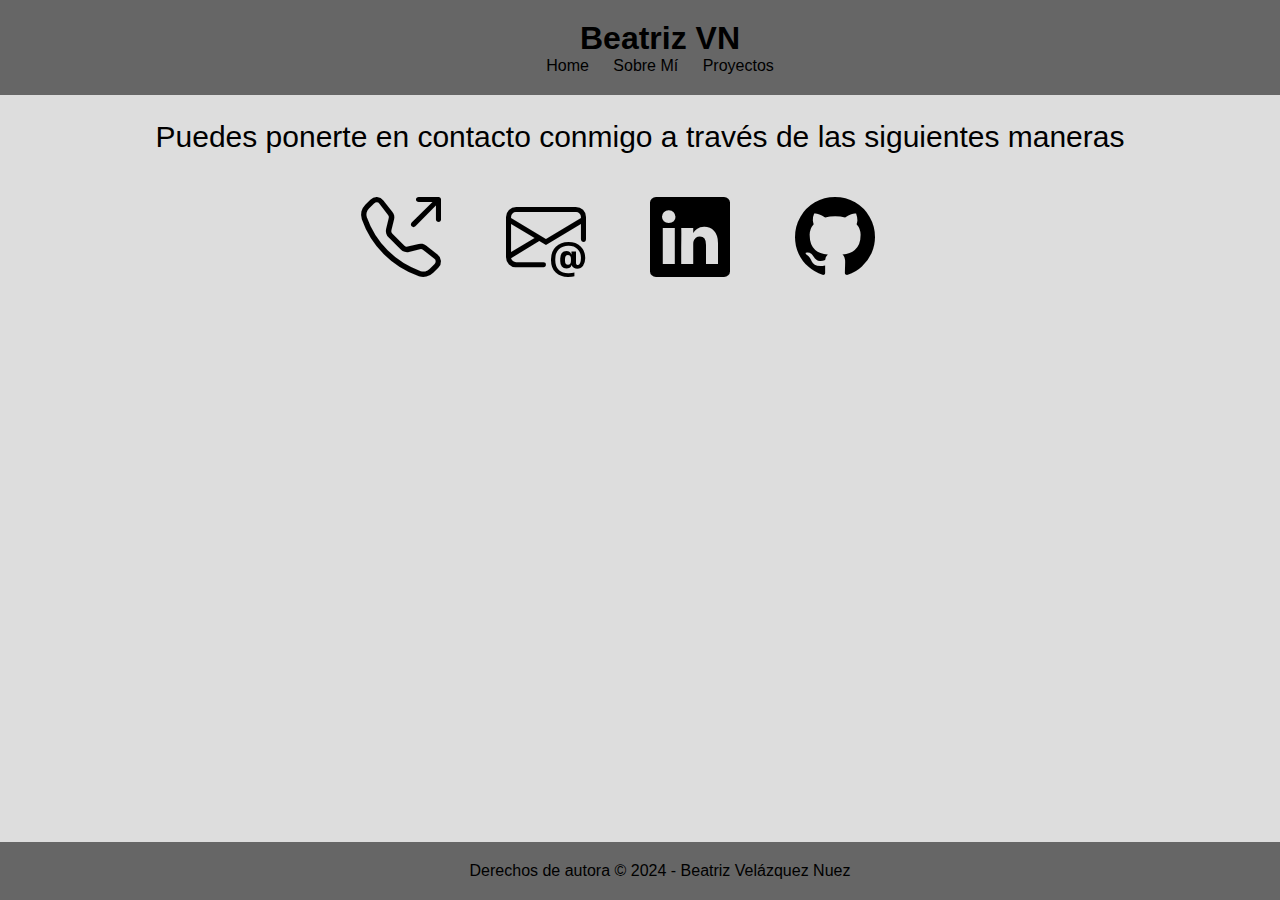
<file: Contacto.html>
<!DOCTYPE html>
<html lang="en">
<head>
    <meta charset="UTF-8">
    <meta name="viewport" content="width=device-width, initial-scale=1.0">
    <!--Importamos el archivo css que está detro de la carpeta bootstrap, además del link de bootstrap para poder utilizar los iconos de este-->
    <link rel="stylesheet" href="/bootstrap/style.css">
    <link href="https://cdn.jsdelivr.net/npm/bootstrap-icons/font/bootstrap-icons.css" rel="stylesheet">
    <title>Contacta</title>
</head>
<body class="cuerpo">
     <!--Creamos un div donde vamos a tener a la cabecera y dentro de esta va a estar un menú de navegación-->
    <div class="cabecera-Pagina">
        <h1>Beatriz VN</h1>
        <nav class="contenedor-navegacion">
            <ul>
                <li><a href="index.html">Home</a></li>
                <li><a href="sobreMi.html">Sobre Mí</a></li>
                <li><a href="Proyecto.html">Proyectos</a></li>
            </ul>
        </nav>
    </div>

    <!--Creamos un div donde vamos a alojar el contenido de la página en este caso será los iconos y los popups que hemos utilizado-->
    <div class="contenido-PaginaContacto">
        <p>Puedes ponerte en contacto conmigo a través de las siguientes maneras</p>
    </div>

    <div class="iconosContacto">
        <i id="telefono-btn" class="bi bi-telephone-outbound" onclick="mostrarTelefonoPopup()"></i>
        <i id="gmail-btn" class="bi bi-envelope-at" onclick="mostrarGmailPopup()"></i>
        <a href="https://www.linkedin.com/in/beatriz-velazquez-nuez-6370822b5/" target="_blank"><i class="bi bi-linkedin"></i></a>
        <a href="https://github.com/BeaVN/Beatriz-VN" target="_blank"><i class="bi bi-github"></i></a>
    </div>

    <div id="popup-telefono" class="popup">
        <span id="close-btn" onclick="cerrarPopup('popup-telefono')">&#10006;</span>
        <h2>El teléfono de contacto es</h2>
        <p>628-311-303</p>
    </div>

    <div id="popup-gmail" class="popup">
        <span id="close-btn" onclick="cerrarPopup('popup-gmail')">&#10006;</span>
        <h2>Correo electrónico de contacto</h2>
        <p>beatrizvelaznuez@gmail.com</p>
    </div>

    <!--Creamos otro div con un pie de página donde pondremos quien ha realizado este proyecto-->
    <div class="pie-Pagina">
        <footer class="pie-pagina">
            Derechos de autora &copy; 2024 - Beatriz Velázquez Nuez
        </footer>
    </div>

    <div id="fondoOscuro"></div>

    <!--Importamos el fichero que necesitamos para que cuando hagamos el click sobre el telefono o la carta nos muestre el popup-->
    <script src="/js/Contacto.js"></script>
</body>
</html>
</file>
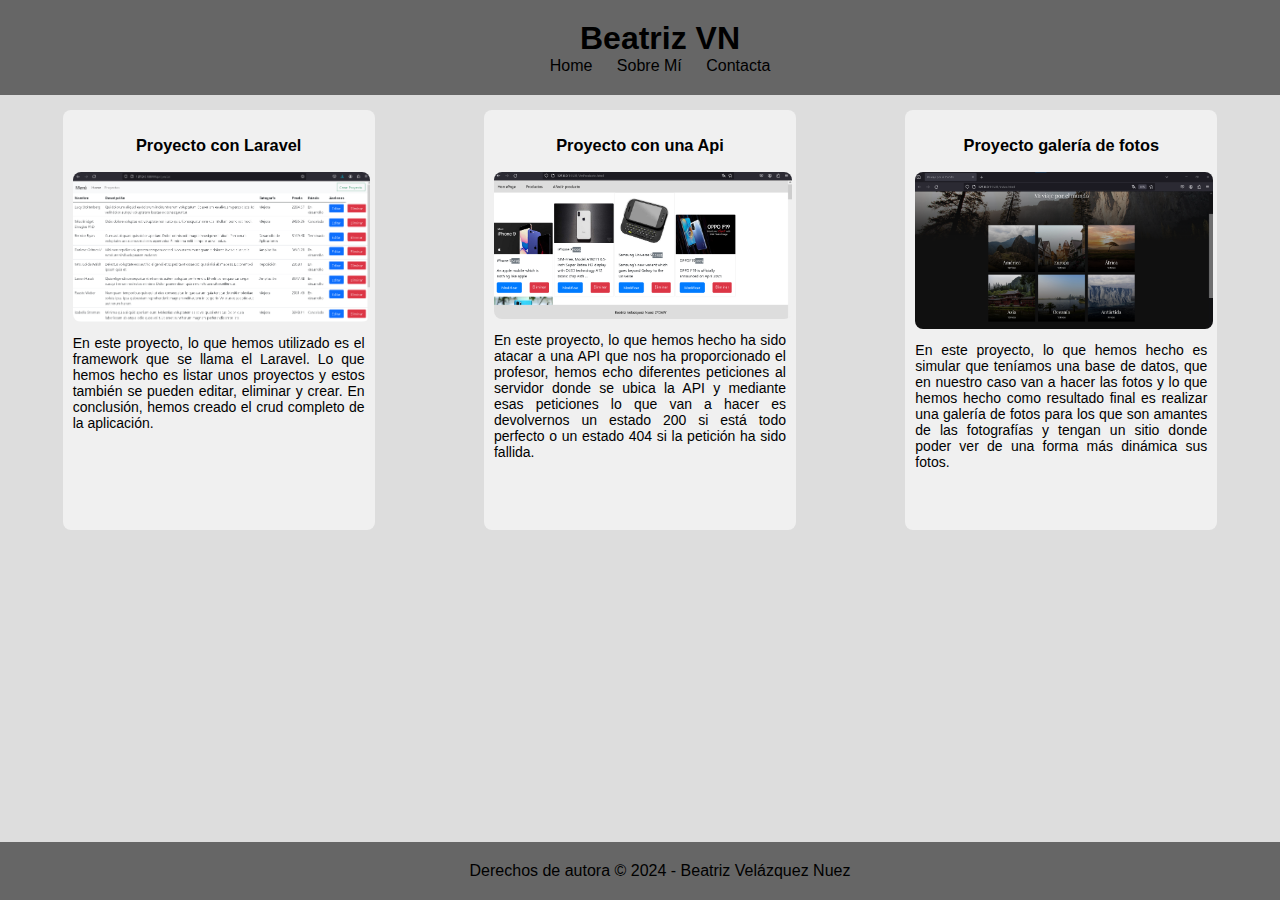
<file: Proyecto.html>
<!DOCTYPE html>
<html lang="en">
<head>
    <meta charset="UTF-8">
    <meta name="viewport" content="width=device-width, initial-scale=1.0">
    <!--Importamos el archivo css que está detro de la carpeta bootstrap-->
    <link rel="stylesheet" href="/bootstrap/style.css">
    <title>Proyecto</title>
</head>
<body class="cuerpo">
    <!--Creamos un div donde vamos a tener a la cabecera y dentro de esta va a estar un menú de navegación-->
    <div class="cabecera-Pagina">
        <h1>Beatriz VN</h1>
        <nav class="contenedor-navegacion">
            <ul>
                <li><a href="index.html">Home</a></li>
                <li><a href="sobreMi.html">Sobre Mí</a></li>
                <li><a href="Contacto.html">Contacta</a></li>
            </ul>
        </nav>
    </div>

    <!--Creamos un div donde vamos a alojar el contenido de la pagina de proyectos y donde también vamos a encontrar las cartas que hemos empleado-->
    <div class="contenido-PaginaProyecto">  
        <div class="carta carta-superior">
            <h3>Proyecto con Laravel</h3>
            <img src="/img/proyectoLaravel.png" alt="Imagen 1">
            <p>En este proyecto, lo que hemos utilizado es el framework que se llama el Laravel. Lo que hemos hecho
                es listar unos proyectos y estos también se pueden editar, eliminar y crear. 
                En conclusión, hemos creado el crud completo de la aplicación.
            </p>
        </div>
    
        <div class="carta carta-superior">
            <h3>Proyecto con una Api</h3>
            <img src="/img/ProyectoApi.png" alt="Imagen 2">
            <p>En este proyecto, lo que hemos hecho ha sido atacar a una API que nos ha proporcionado el profesor, hemos
                echo diferentes peticiones al servidor donde se ubica la API y mediante esas peticiones lo que van
                a hacer es devolvernos un estado 200 si está todo perfecto o un estado 404 si la petición ha sido fallida.
            </p>
        </div>
    
        <div class="carta carta-superior">
            <h3>Proyecto galería de fotos</h3>
            <img src="/img/ProyectoGaleria.png" alt="Imagen 3">
            <p>En este proyecto, lo que hemos hecho es simular que teníamos una base de datos, que en nuestro caso van a hacer
                las fotos y lo que hemos hecho como resultado final es realizar una galería de fotos para los que son amantes 
                de las fotografías y tengan un sitio donde poder ver de una forma más dinámica sus fotos.
            </p>
        </div>
    
        
    </div>
    
    <!--Importamos el fichero que necesitamos para que cuando hagamos el click sobre el telefono o la carta nos muestre el popup-->
    <div class="pie-Pagina">
        <footer class="pie-pagina">
            Derechos de autora &copy; 2024 - Beatriz Velázquez Nuez
        </footer>
    </div>
</body>
</html>
</file>
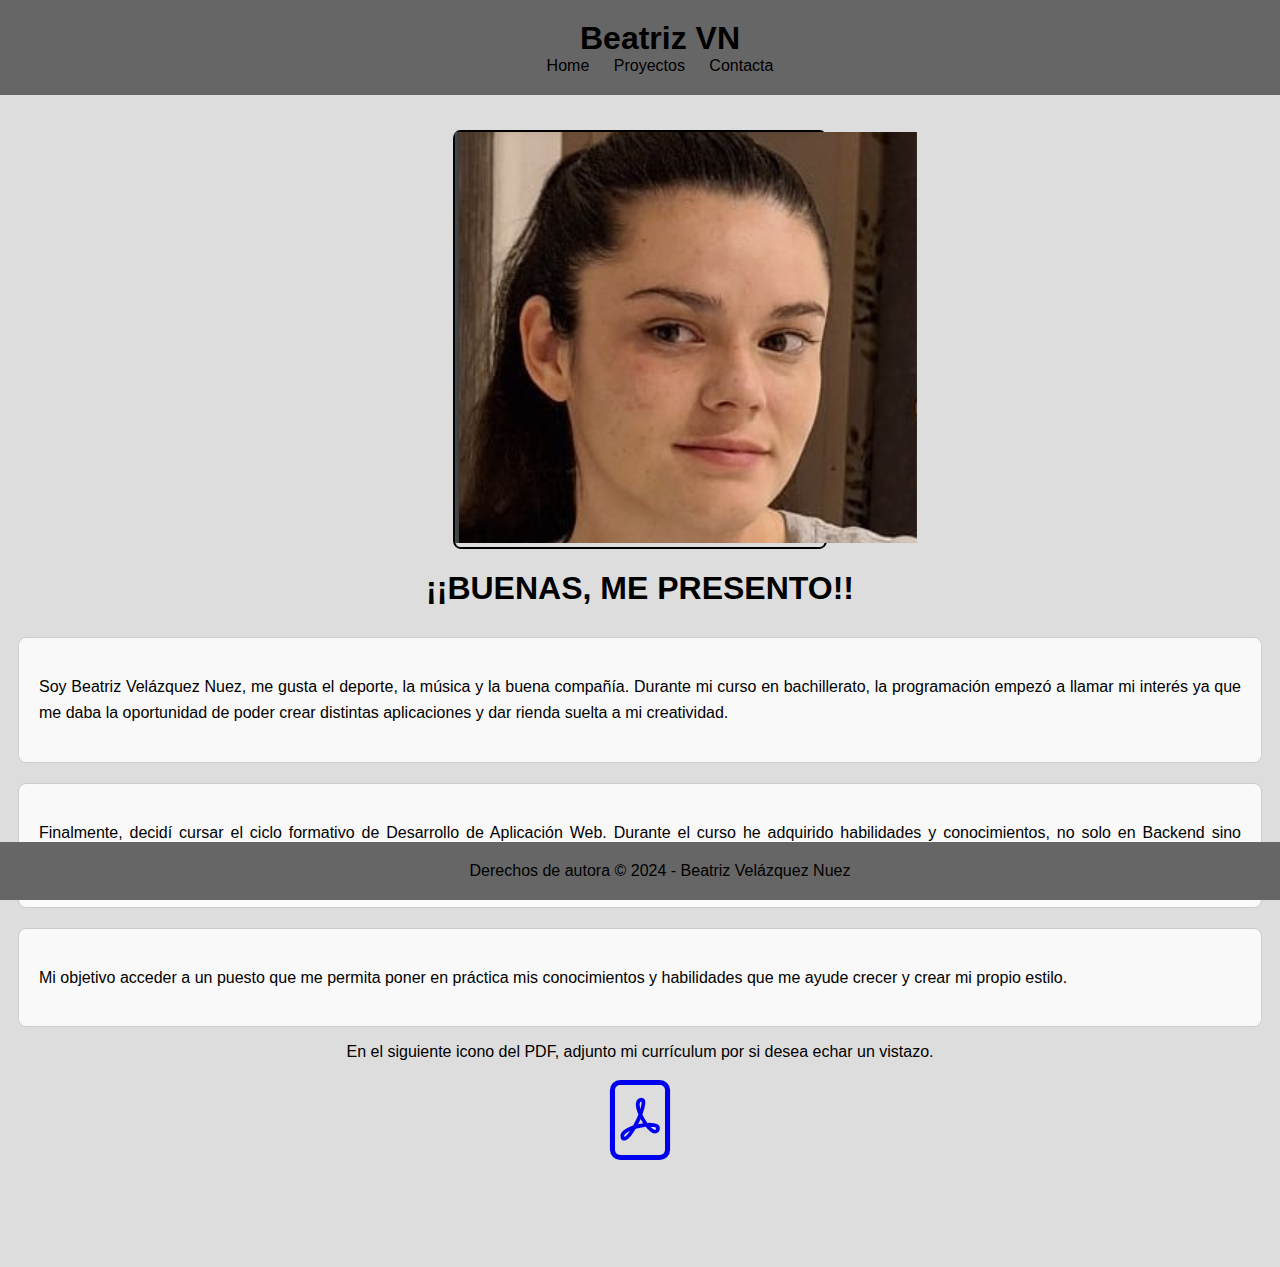
<file: sobreMi.html>
<!DOCTYPE html>
<html lang="en">
<head>
    <meta charset="UTF-8">
    <meta name="viewport" content="width=device-width, initial-scale=1.0">
    <!--Importamos el archivo css que está detro de la carpeta bootstrap, además del link de bootstrap para poder utilizar los iconos de este-->
    <link href="https://cdn.jsdelivr.net/npm/bootstrap-icons@1.8.1/font/bootstrap-icons.css" rel="stylesheet">
    <link rel="stylesheet" href="/bootstrap/style.css">
    <title>Página sobre Mí</title>
</head>
<body class="cuerpo">
    <!--Creamos un div donde vamos a tener a la cabecera y dentro de esta va a estar un menú de navegación-->
    <div class="cabecera-Pagina">
        <h1>Beatriz VN</h1>
        <nav class="contenedor-navegacion">
            <ul>
                <li><a href="index.html">Home</a></li>
                <li><a href="Proyecto.html">Proyectos</a></li>
                <li><a href="Contacto.html">Contacta</a></li>
            </ul>
        </nav>
    </div>

    <!--Creamos un div donde vamos a alojar toda la información de la página sobreMi-->
    <div class="contenido-PaginaSobreMi">
        <div class="imagen-destacada text-center"> 
            <img src="/img/Bea.png">
        </div>
        <h1 class="text-center">¡¡BUENAS, ME PRESENTO!!</h1>

        <div class="parrafo1SobreMi">
            <p>Soy Beatriz Velázquez Nuez, me gusta el deporte, la música y la buena compañía.
                Durante mi curso en bachillerato, la programación empezó a llamar  mi interés ya 
                que me daba la oportunidad de poder crear distintas aplicaciones y dar rienda 
                suelta a mi creatividad.
            </p>
        </div>
        
        <div class="parrafo2SobreMi">
            <p>Finalmente, decidí cursar el ciclo formativo de Desarrollo de Aplicación Web. Durante el curso
                he adquirido habilidades y conocimientos, no solo en Backend sino también en Frontend.
            </p>
        </div>

        <div class="parrafo3SobreMi">
            <p>Mi objetivo acceder a un puesto que me permita  poner en práctica mis conocimientos y habilidades que me ayude crecer
                y crear mi propio estilo.
            </p>
        </div>

        <!--creamos un div donde vamos a tener un icono de pdf y cuando pulsemos sobre este nos lleve a otra página mostrandonos el curriculum-->
        <div class="iconoPDF text-center"> 
            <p class="parrafo6">
                En el siguiente icono del PDF, adjunto mi currículum por si desea echar un vistazo.
            </p>
            <a href="/curriculum/Curriculum.pdf" target="_blank">
                <i class="bi bi-file-pdf"></i>
            </a>
        </div>
    </div>

    <!--Importamos el fichero que necesitamos para que cuando hagamos el click sobre el telefono o la carta nos muestre el popup-->
    <div class="pie-Pagina">
        <footer class="pie-pagina">
            Derechos de autora &copy; 2024 - Beatriz Velázquez Nuez
        </footer>
    </div>
</body>
</html>
</file>
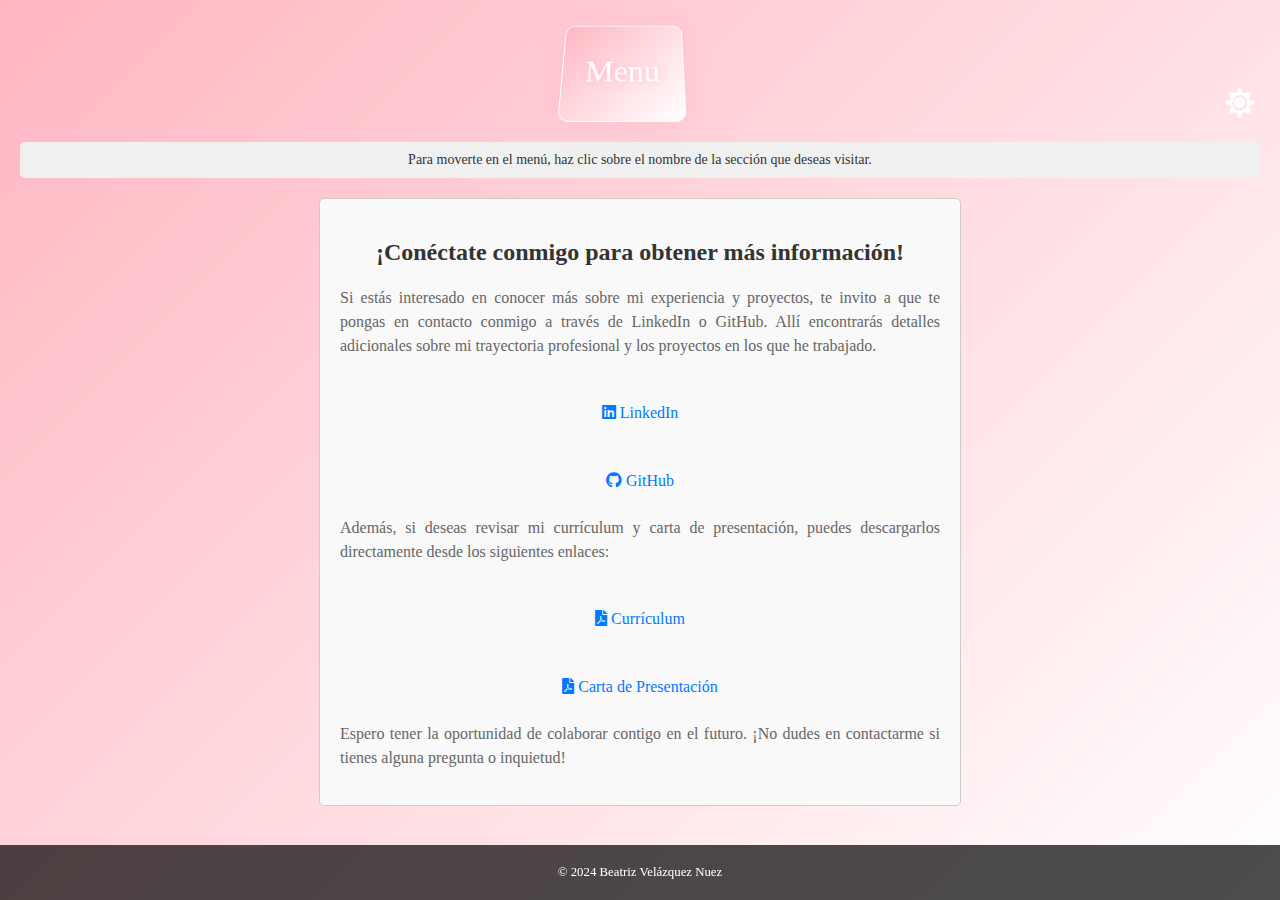
<file: html/contacto.html>
<!DOCTYPE html>
<html lang="es">
<head>
    <meta charset="UTF-8">
    <meta name="viewport" content="width=device-width, initial-scale=1.0">
    <title>Apartado de contacto</title>
    <!--icono de la pestaña de la página-->
    <link rel="icon" href="../img/Bea.png">
    <!-- Iconos del tema de la página -->
    <link rel="stylesheet" href='https://cdnjs.cloudflare.com/ajax/libs/font-awesome/5.15.4/css/all.min.css'> 
    <!-- Estilos CSS -->
    <link rel="stylesheet" href='../css/style.css'>
    <!-- Script para cambiar el tema -->
    <script src='../js/tema.js'></script>
</head>
<body>
    <!-- Codigo del Menu -->
    <div class="all">
        <div class="lefter">
        <a class="text" href="/index.html">Inicio</a>
        </div>
        <div class="left">
        <a class="text" href="sobreMi.html">Sobre mi</a>
        </div>
        <div class="center">
        <div class="explainer"><span>Menu</span></div>
        </div>
        <div class="menu-item">
        <a class="text" href="proyectos.html">Proyectos</a>
        </div>
        <div class="right">
        <a class="text" href="contacto.html">Contacto</a>
        </div>
    </div>

    <!-- Nota para el usuario -->
    <div class="navigation-note">
        <p>Para moverte en el menú, haz clic sobre el nombre de la sección que deseas visitar.</p>
    </div>
    
    <!-- Interruptor de tema -->
    <div class="theme-switch">
        <input type="checkbox" id="theme-toggle">
        <label for="theme-toggle">
            <i class="fas fa-sun"></i> 
            <i class="fas fa-moon"></i>
        </label>
    </div>

    <div class="contacto">
        <h2>¡Conéctate conmigo para obtener más información!</h2>
        <p>Si estás interesado en conocer más sobre mi experiencia y proyectos, te invito a que te pongas en contacto conmigo a través de LinkedIn o GitHub. Allí encontrarás detalles adicionales sobre mi trayectoria profesional y los proyectos en los que he trabajado.</p>
        <ul>
            <li><a href="https://www.linkedin.com/in/beatriz-velazquez-nuez-6370822b5/"><i class="fab fa-linkedin"></i> LinkedIn</a></li>
            <li><a href="https://github.com/BeaVN/Beatriz-VN/"><i class="fab fa-github"></i> GitHub</a></li>
            
        </ul>
        <p>Además, si deseas revisar mi currículum y carta de presentación, puedes descargarlos directamente desde los siguientes enlaces:</p>
        <ul>
            <li><a href="../cv/cvBeatrizVelazquezNuez.pdf"><i class="fas fa-file-pdf"></i> Currículum</a></li>
            <li><a href="../cv/cartaPresentacion.pdf"><i class="fas fa-file-pdf"></i> Carta de Presentación</a></li>
        </ul>
        <p>Espero tener la oportunidad de colaborar contigo en el futuro. ¡No dudes en contactarme si tienes alguna pregunta o inquietud!</p>
    </div>

    
    <!-- Footer de la página -->
    <div class="footer">
        <a>© 2024 Beatriz Velázquez Nuez</a>
    </div>
    
</body>
</html>
</file>
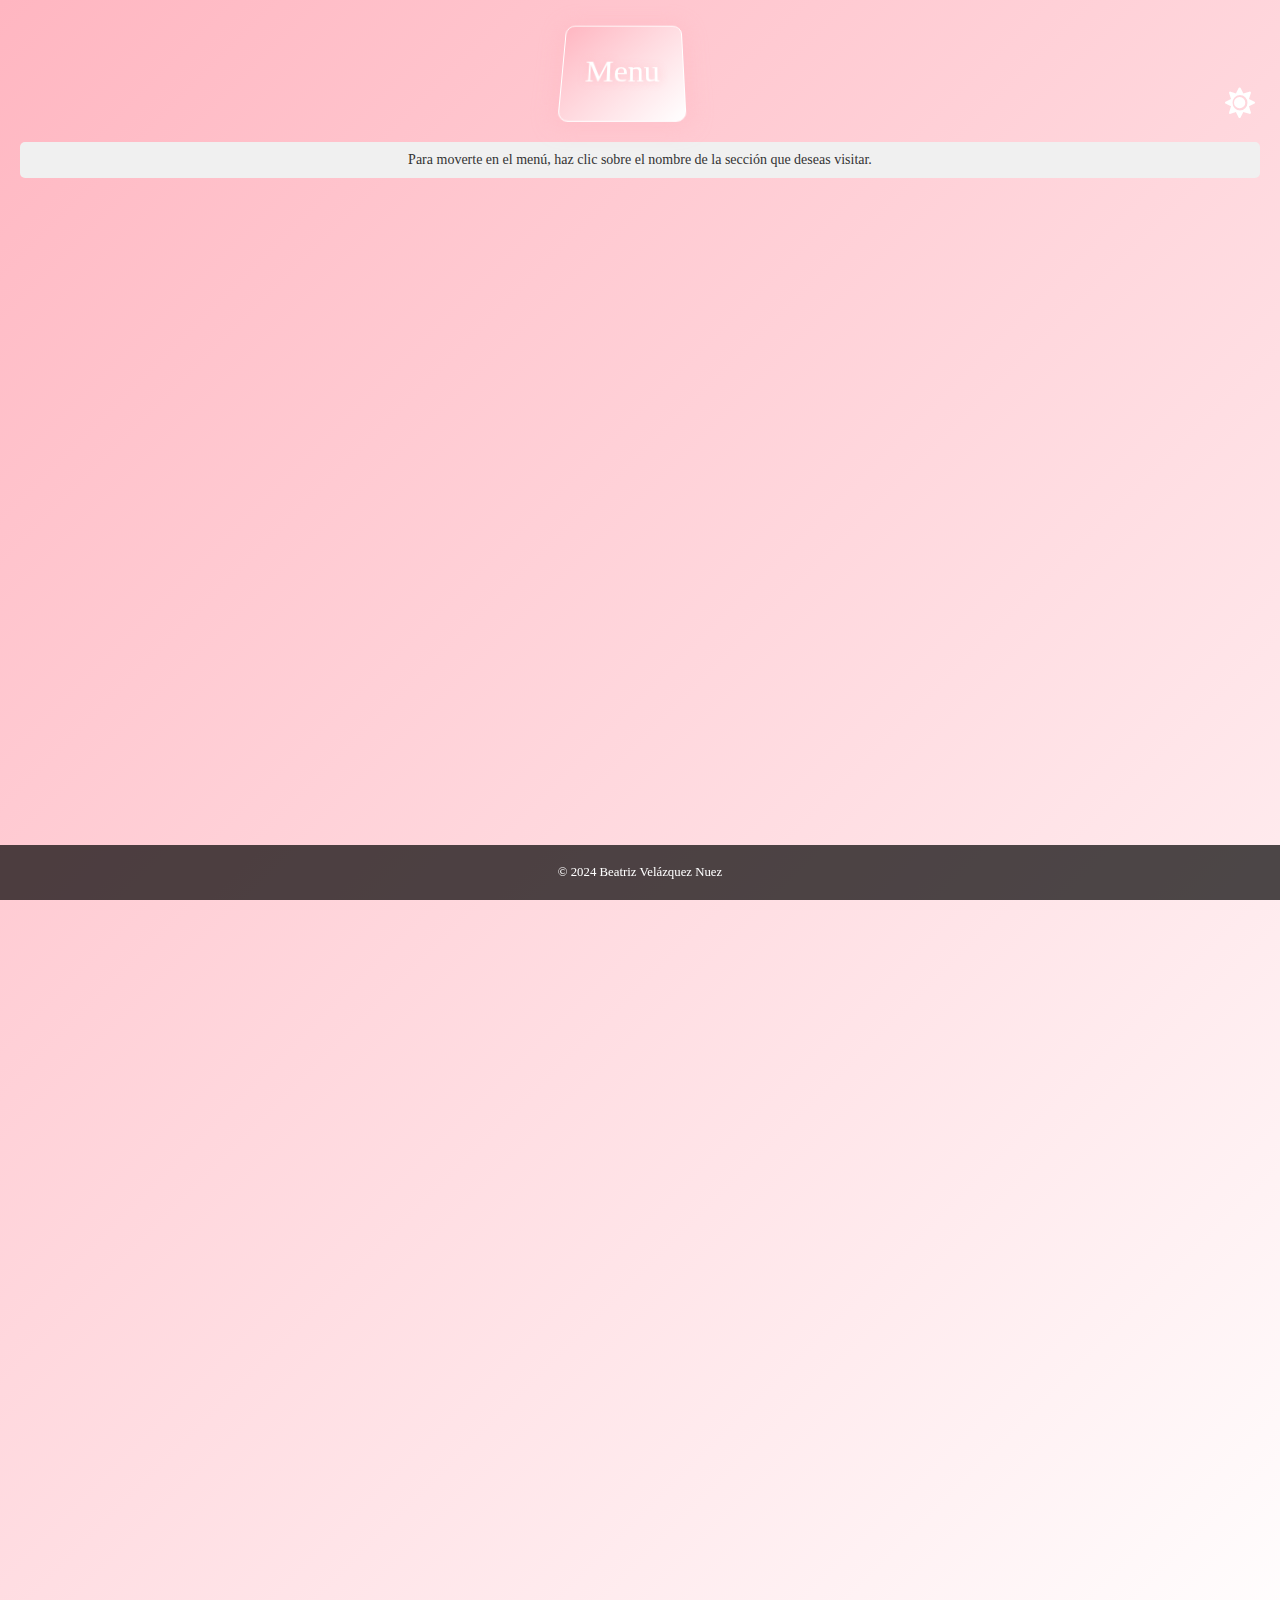
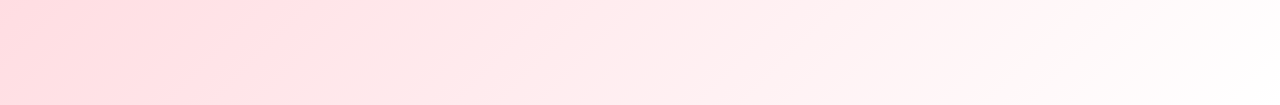
<file: html/sobreMi.html>
<!DOCTYPE html>
<html lang="en">
<head>
    <meta charset="UTF-8">
    <meta name="viewport" content="width=device-width, initial-scale=1.0">
    <!--título de la página-->
    <title>Carta de Presentación</title>
    <!--icono de la pestaña de la página-->
    <link rel="icon" href="../img/Bea.png">
    <!-- Iconos del tema de la página -->
    <link rel="stylesheet" href='https://cdnjs.cloudflare.com/ajax/libs/font-awesome/5.15.4/css/all.min.css'> 
    <!-- Estilos CSS -->
    <link rel="stylesheet" href='../css/style.css'>
    <!-- Script para cambiar el tema -->
    <script src='../js/tema.js'></script>
    <!-- Script para cambiar el sobreMi -->
    <script src='../js/sobreMi.js'></script>
</head>
<body>
    <!-- Codigo del Menu -->
    <div class="all">
        <div class="lefter">
            <a class="text" href="../index.html">Inicio</a>
        </div>

        <div class="left">
            <a class="text" href="sobreMi.html">Sobre mi</a>
        </div>

        <div class="center">
            <div class="explainer"><span>Menu</span></div>
        </div>

        <div class="menu-item">
            <a class="text" href="proyectos.html">Proyectos</a>
        </div>
        
        <div class="right">
            <a class="text" href="contacto.html">Contacto</a>
        </div>
    </div>
    <!-- Nota para el usuario -->
  <div class="navigation-note">
    <p>Para moverte en el menú, haz clic sobre el nombre de la sección que deseas visitar.</p>
  </div>

    <!-- Interruptor de tema -->
    <div class="theme-switch">
    <input type="checkbox" id="theme-toggle">
    <label for="theme-toggle">
        <i class="fas fa-sun"></i> 
        <i class="fas fa-moon"></i>
    </label>
    </div>
    
    <!-- carta de presentación -->
    <div class="carta-presentacion" id="carta">
        <div class="titulo-carta">Soy Bea, ¡conóceme un poco más!</div>
        <div class="cuerpo-carta">
            <p>Me gustaría contarte un poco sobre mí y mi pasión por la creación de aplicaciones web. Hace poco terminé un ciclo superior en Desarrollo de Aplicaciones Web en CIFP Villa de Agüimes, 
            y estoy super emocionada por la oportunidad de llevar mis conocimientos al mundo real.</p>
            <p>En mi formación, aprendí un montón de cosas, desde HTML y CSS hasta JavaScript y Bootstrap. También me sumergí en el mundo de las bases de datos con SQL. ¡Fue toda una aventura!</p>
            <p>Aunque la mayoría de mi experiencia ha sido en proyectos académicos y personales, cada uno de ellos me enseñó algo nuevo. Aprendí a trabajar en equipo, a resolver problemas y a organizarme mejor con el tiempo.</p>
            <p>Uno de los momentos más emocionantes fue cuando desarrollé mi proyecto final. ¡Tuve la oportunidad de crear una aplicación web desde cero! Fue un reto, pero valió la pena. 
            Ahí entendí todo el proceso de desarrollo de software de una forma mucho más profunda.</p>
            <p>Me considero una persona activa y siempre con ganas de aprender. Me encantaría seguir creciendo en el mundo del desarrollo web y creo que puedo aportar mucho a tu equipo con mi entusiasmo y dedicación.</p>
            <p>Estoy disponible para cualquier pregunta o detalle adicional que necesites.</p></p>
        </div>
        <div class="firma">Beatriz Velázquz Nuez</div>
    </div>

    <!-- Footer de la página -->
    <div class="footer">
        <a>© 2024 Beatriz Velázquez Nuez</a>
    </div>
</body>
</html>
</file>
<file: bootstrap/style.css>
/* Estilos generales */
.cuerpo {
    background-color: #ddd !important; 
    font-family: Arial, Helvetica, sans-serif;
}

/* Estilos para la cabecera */
.cabecera-Pagina {
    width: 100%; 
    background-color: #666;
    color: black;
    text-align: center;
    padding: 20px;
    position: fixed;
    top: 0; 
    left: 0; 
    right: 0; 
    z-index: 999; 
}

.cabecera-Pagina h1 {
    margin: 0; 
}

/* Estilos para el menú de navegación */
.contenedor-navegacion ul {
    list-style-type: none;
    margin: 0;
    padding: 0;
}

.contenedor-navegacion ul li {
    display: inline-block;
    margin-right: 20px;
}

.contenedor-navegacion ul li:last-child {
    margin-right: 0;
}

.contenedor-navegacion ul li a {
    color: black;
    text-decoration: none;
}

.contenedor-navegacion ul li a:hover {
    background-color: #999;
    color: white;
}

/* Estilos para el pie de página */
.pie-Pagina {
    width: 100%; 
    background-color: #666;
    color: black;
    text-align: center;
    padding: 20px;
    position: fixed; 
    bottom: 0; 
    left: 0;  
    right: 0; 
    z-index: 999; 
    margin-top: 120px; 
    margin-bottom: 0px;
}

/* Estilos para el contenido de la página de contacto */
.contenido-PaginaContacto {
    padding: 10px;
    margin-top: 80px;
    margin-left: auto; 
    text-align: center;
}

.contenido-PaginaContacto p {
    font-size: 30px;
    color:black;
   font-family: Arial, Helvetica, sans-serif;
}

/* Estilos para los iconos de contacto */
.iconosContacto {
    position: absolute; 
    margin-left: 50%; 
    transform: translateX(-50%); 
    margin-right: 40px;
}

.iconosContacto i {
    font-size: 80px; 
    color: black; 
    margin-right: 60px;
}

/* Estilos para el pop-up */
.popup {
    display: none; 
    position: fixed;
    top: 50%;
    left: 50%;
    transform: translate(-50%, -50%); 
    padding: 30px;
    background: #ccc; 
    border-radius: 10px; 
    box-shadow: 0px 0px 20px rgba(0, 0, 0, 0.5); 
    z-index: 9999; 
}

.popup h2 {
    margin-top: 0;
}

.popup p {
    margin-bottom: 0;
}

#close-btn {
    position: absolute;
    top: 10px;
    right: 10px;
    cursor: pointer;
}

/* Estilos para el fondo oscuro */
#fondoOscuro {
    display: none; 
    position: fixed;
    top: 0;
    left: 0;
    width: 100%;
    height: 100%;
    background: rgba(0, 0, 0, 0.5); 
    z-index: 1000; 
}

/* Estilos para centrar la imagen */
.imagen-destacada {
    margin: 0 auto; 
    width: calc(30% + 1px); 
    padding: 0; 
    border: 2px solid black; 
    border-radius: 2%; 
    box-sizing: border-box; 
    margin-top: 40px;
}

/* Estilos para centrar el ícono del PDF */
.iconoPDF {
    text-align: center; 
    margin: 0; 
    padding: 0; 
    margin-bottom: 80px;
    border-radius: 10px; 
}

.iconoPDF i {
    font-size: 80px; 
}

/* Estilos para la imagen principal */
.imagenPrincipal {
    position: fixed; 
    top: 80px; 
    left: 0;
    width: 100%; 
    height: calc(100% - 180px); 
    background-image: url('/img/portada.png'); 
    background-size: cover; 
    background-position: center; 
    z-index: 998; 
}

/*Estilos para los parrafos de la página SobreMi*/
.parrafo1SobreMi {
    font-family: sans-serif;
    font-size: 16px;
    line-height: 1.6;
    padding: 20px;
    border: 1px solid #ccc;
    border-radius: 8px;
    background-color: #f9f9f9;
    text-align: justify;
    margin-bottom: 20px; 
}

.parrafo2SobreMi {
    font-family: sans-serif;
    font-size: 16px;
    line-height: 1.6;
    padding: 20px;
    border: 1px solid #ccc;
    border-radius: 8px;
    background-color: #f9f9f9;
    text-align: justify;
    margin-bottom: 20px; 
}

.parrafo3SobreMi{
    font-family: sans-serif;
    font-size: 16px;
    line-height: 1.6;
    padding: 20px;
    border: 1px solid #ccc;
    border-radius: 8px;
    background-color: #f9f9f9;
    text-align: justify;
}

.centrar {
    display: flex;
    justify-content: center;
    align-items: center;
    height: 100vh;
}

/*Estilos para el contenido de la página sobreMi*/
.contenido-PaginaSobreMi {
    padding: 10px;
    margin-top: 80px; 
    margin-left: auto; 
    text-align: center; 
}


.contenido-PaginaSobreMi h1 {
    margin-top: 2; 
    margin-bottom: 30px; 
}

/* Estilos para las cartas  de la página de Proyectos*/
.contenido-PaginaProyecto {
    display: flex;
    flex-wrap: wrap; 
    justify-content: space-around;
    align-items: flex-start; 
    margin-top: 20px;  
}

.carta {
    width: 200px;
    height: 200px;
    padding: 20px;
    margin: 90px;
    background-color: #f5f5dc;
    border-radius: 8px;
    text-align: center;
    margin-top: 100px;
    font-size: 14px; /* Tamaño de fuente ajustado */
}

.carta p {
    font-size: 1em; /* Tamaño de fuente relativo al contenedor padre */
    margin-top: 10px;
    text-align: justify;
}

.carta img {
    width: 102%;
    border-radius: 8px;
}


.carta-superior {
    width: 292px;
    height: 400px;
    padding: 10px;
    background-color: #f0f0f0;
    border-radius: 8px;
    text-align: center;
    margin: 10px; 
    margin-top: 90px; 
    display: inline-block; 
}

.carta-inferior {
    width: 300px;
    height: 300px;
    padding: 10px;
    background-color: #f0f0f0;
    border-radius: 8px;
    text-align: center;
    margin: 10px;
    margin-bottom: 60px;
    margin-top: 20px; 
}
</file>
<file: css/style.css>
/* Estilos generales del body */
body {
    font-family: 'Georgia', serif; /* Cambié la fuente a Georgia */
    padding: 20px; /* Espacio interno de 20 píxeles alrededor del contenido del cuerpo */
    box-sizing: border-box; /* Calcula el ancho y alto total del cuerpo incluyendo padding y border */
    margin: 0; /* Establece un margen de 0 píxeles en todos los lados del cuerpo */
    /* Establece la posición relativa para establecer el espacio mínimo del cuerpo */
    position: relative;
    /* Establece la altura mínima del cuerpo al 100% del viewport */
    min-height: 100vh;
    /* Establece un fondo de gradiente lineal */
    background: linear-gradient(135deg, #FFB6C1, white);
    color: white; /* Color de texto predeterminado */
    /* Transición suave para cambios de color de fondo y texto */
    transition: background-color 0.3s, color 0.3s; 
    overflow-x: hidden;/*no se perite elscroll horizontal en la página*/
}


body.dark-mode {
    background-color: #333;
    background: hsl(0, 1%, 49%);
}

/* Estilos para el mensaje de bienvenida */
.welcome-message {
    text-align: center;
    color: white;
    background-color: rgba(0, 0, 0, 0.7);
    padding: 40px;
    border-radius: 15px;
    box-shadow: 0 0 20px rgba(0, 0, 0, 0.5);
    animation: slideRight 5s ease forwards;
    max-width: 90%;
    margin: 20px auto;
    position: relative;
    z-index: 2;
}

@keyframes slideRight {
    from {
        transform: translateX(-100%);
    }
    to {
        transform: translateX(0);
    }
}

/* Estilos para los párrafos */
p {
    font-size: 1.5em;
}

/* Estilos para los enlaces */
a {
    display: inline-block;
    margin-top: 20px;
    padding: 10px 20px;
    color: #ffffff;
    text-decoration: none;
    border-radius: 5px;
    transition: background-color 0.3s;
}

/* Estilos para el footer */
.footer {
    position: fixed;
    bottom: 0;
    left: 0;
    width: 100%;
    text-align: center;
    background-color: rgba(0, 0, 0, 0.7);
    padding: 10px 0;
    color: white;
}

.footer a {
    margin: 0;
    font-size: 0.8em;
    color: white;
    text-decoration: none;
}
/* Estilos para el interruptor de temas */
.theme-switch {
    position: relative;
    top: 10px;
    right: 10px;
    z-index: 2;
    margin-bottom: 20px;
}

.theme-switch input[type="checkbox"] {
    display: none;
}

.theme-switch label i {
    color: #fff;
    position: absolute;
    top: -100px;
    right: -5px;
    font-size: 30px;
    transition: 0.3s;
}

.theme-switch input:checked + label .fa-sun {
    display: none; /* Oculta el sol cuando el modo oscuro está activado */
}

.theme-switch input:checked + label .fa-moon {
    display: inline-block; /* Muestra la luna cuando el modo oscuro está activado */
    color: white; /* Color de la luna en modo oscuro */
}

.theme-switch input:not(:checked) + label .fa-moon {
    display: none; /* Oculta la luna cuando el modo claro está activado */
}

.theme-switch input:not(:checked) + label .fa-sun {
    display: inline-block; /* Muestra el sol cuando el modo claro está activado */
    color: white; /* Color del sol en modo claro */
}

/* Estilos para las tarjetas de proyecto */
.cards {
    display: flex; /* Establece el contenedor como flexbox */
    flex-wrap: wrap; /* Permite que los elementos se envuelvan en varias líneas si es necesario */
    justify-content: center; /* Centra los elementos horizontalmente dentro del contenedor */
    margin-bottom: 40px;/*margen inferior de las cartas*/
}
/* Estilos para las tarjetas */
.card {
    background: linear-gradient(135deg, #FFB6C1, white);
    padding: 20px; /* Relleno interno */
    border-radius: 10px; /* Bordes redondeados */
    margin: 10px; /* Margen exterior */
    width: calc(30% - 20px); /* Ancho de la tarjeta */
    color: black
}

/* Estilos para los enlaces dentro de las tarjetas */
.card a {
    color: hsl(0, 0%, 96%); 
    text-decoration: none; 
    font-size: 1em; 
    transition: color 0.3s; 
}

/* Estilos al pasar el ratón sobre los enlaces dentro de las tarjetas */
.card a:hover {
    color: hsl(0, 73%, 90%); 
}

/* Estilos para las imágenes dentro de las tarjetas */
.card img {
    width: 100%;
    border-radius: 10px; 
    margin-bottom: 10px; 
}
/* Estilos para los títulos dentro de las tarjetas */
.card h2 {
    font-size: 2em; 
    margin-bottom: 20px; 
    text-align: center; 
}

/*estilos menu*/

.menu-item {
    width: 120px;
    height: 100px;
    transform-style: preserve-3d;
    border-radius: 10px;
    border: 1px solid #fff;
    box-shadow: 0 0 20px 5px rgba(100, 100, 255, .4);
    opacity: 0;
    transition: all .3s ease;
    transition-delay: 1s;
    position: relative;
    background-position: center center;
    background-size: contain;
    background-repeat: no-repeat;
    background: linear-gradient(135deg, #FFB6C1, white);
    cursor: pointer;
    background-blend-mode: color-burn;
    margin-left: 20px;
}

.menu-item:hover {
    box-shadow: 0 0 30px 10px rgba(255, 182, 193, 0.6); 
    background: linear-gradient(135deg, #FFB6C1, white);
}

.menu-item .text {
    transform: translateY(30px);
    opacity: 0;
    transition: all .3s ease;
    bottom: 0;
    left: 5px;
    position: absolute;
    will-change: transform;
    color: #fff;
    text-shadow: 0 0 5px rgba(255, 182, 193, 0.6);
}

.all {
    display: flex;
    perspective: 10px;
    transform: perspective(300px) rotateX(20deg);
    will-change: perspective;
    perspective-origin: center center;
    transition: all 1.3s ease-out;
    justify-content: center;
    transform-style: preserve-3d;
    position: relative;
    z-index:0;
}
.all:hover {
    perspective: 1000px;
    transition: all 1.3s ease-in;
    transform: perspective(10000px) rotateX(0deg);
    .text {
    opacity: 1;
    }
    & > div {
    opacity: 1;
    transition-delay: 0s;
    }
    .explainer {
    opacity: 0;
    }
}

.left, .center, .right, .lefter {
    width: 120px;
    height: 100px;
    transform-style: preserve-3d;
    border-radius: 10px;
    border: 1px solid #fff;
    box-shadow: 0 0 20px 5px #58d;
    opacity: 0;
    transition: all .3s ease;
    transition-delay: 1s;
    position: relative;
    background-position: center center;
    background-size: contain;
    background-repeat: no-repeat;
    box-shadow: 0 0 20px 5px rgba(255, 182, 193, 0.4);
    cursor: pointer;
    background: linear-gradient(135deg, #FFB6C1, white);
    &:hover {
        box-shadow: 0 0 30px 10px rgba(255, 182, 193, 0.6); 
        background: linear-gradient(135deg, #FFB6C1, white);
    }
}
.text {
    transform: translateY(30px);
    opacity: 0;
    transition: all .3s ease;
    bottom: 0;
    left: 5px;
    position: absolute;
    will-change: transform;
    color: #fff;
    text-shadow: 0 0 5px rgba(255, 182, 193, 0.6);
}
.lefter {
    transform: translateX(-60px) translateZ(-50px) rotateY(-10deg);
    background-image: url(/img/inicio.png);
}

.left {
    transform: translateX(-30px) translateZ(-25px) rotateY(-5deg);
    background-image: url(/img/sobremi.png);
}
.center {
    opacity: 1;
    margin-right: 40px;
}
.right {
    transform: translateX(30px) translateZ(-25px) rotateY(5deg);
    background-image: url(/img/contacto.png);
    margin-left: -25px;
}

.menu-item {
    transform: translateX(-30px) translateZ(-25px) rotateY(-5deg);
    background-image: url(/img/proyecto.png);
}
.explainer {
    font-weight: 300;
    font-size: 2rem;
    color: #fff;
    transition: all .6s ease;
    width: 100%;
    height: 100%;
    background-color: linear-gradient(135deg, #FFB6C1, white);
    background-image: none;
    border-radius: 10px;
    text-shadow: 0 0 10px rgba(255, 182, 193, 0.8);
    
    display: flex;
    justify-content: center;
    align-items: center;
}


.ref {
    background-color: #000;
    background-image: linear-gradient(to bottom, #d80, #c00);
    border-radius: 3px;
    padding: 7px 10px;
    position: absolute;
    font-size: 16px;
    bottom: 10px;
    right: 10px;
    color: #fff;
    text-decoration: none;
    text-shadow: 0 0 3px rgba(0, 0, 0, .4);
    &::first-letter {
    font-size: 12px;
    }
}

/* Estilo para el contenedor de la carta */
.carta-presentacion {
    background-color: #f7fafc;
    border-radius: 10px;
    padding: 20px;
    box-shadow: 0 4px 6px rgba(0, 0, 0, 0.1);
    margin: 50px auto;
    max-width: 600px;
    opacity: 0; 
    animation: fade-in 1s ease forwards; 
}

/* Estilo para el título */
.titulo-carta {
    font-size: 32px;
    color: #333;
    margin-bottom: 20px;
    text-align: center;
}

/* Estilo para el cuerpo de la carta */
.cuerpo-carta {
    font-size: 18px;
    line-height: 1.6;
    color: #555;
}

/* Estilo para la firma */
.firma {
    font-style: italic;
    margin-top: 20px;
    text-align: right;
    color: #888;
}

/* Animación de desvanecimiento */
@keyframes fade-in {
    0% {
        opacity: 0;
    }
    100% {
        opacity: 1;
    }
}
        
/* Estilos para el apartado de contacto */
.contacto {
    max-width: 600px;
    margin: 0 auto;
    padding: 20px;
    background-color: #f9f9f9;
    border: 1px solid #ccc;
    border-radius: 5px;
    text-align: center;
}

.contacto h2 {
    color: #333;
    font-size: 24px;
    margin-bottom: 20px;
}

.contacto p {
    color: #666;
    font-size: 16px;
    line-height: 1.5;
    margin-bottom: 15px;
}

.contacto ul {
    list-style: none;
    padding: 0;
}

.contacto ul li {
    margin-bottom: 10px;
}

.contacto ul li a {
    color: #007bff;
    text-decoration: none;
}

.contacto ul li a:hover {
    text-decoration: underline;
}

/* Estilos para justificar los párrafos dentro de la sección de contacto */
.contacto p {
text-align: justify;
}

.navigation-note {
    text-align: center;
    margin-top: 20px;
    background-color: #f0f0f0;
    padding: 10px;
    border-radius: 5px;
}

.navigation-note p {
    font-size: 14px;
    color: #333;
    margin: 0;
}

.navigation-note img {
    border: 2px solid #ccc; 
    border-radius: 5px; 
    max-width: 50%; 
}
</file>
